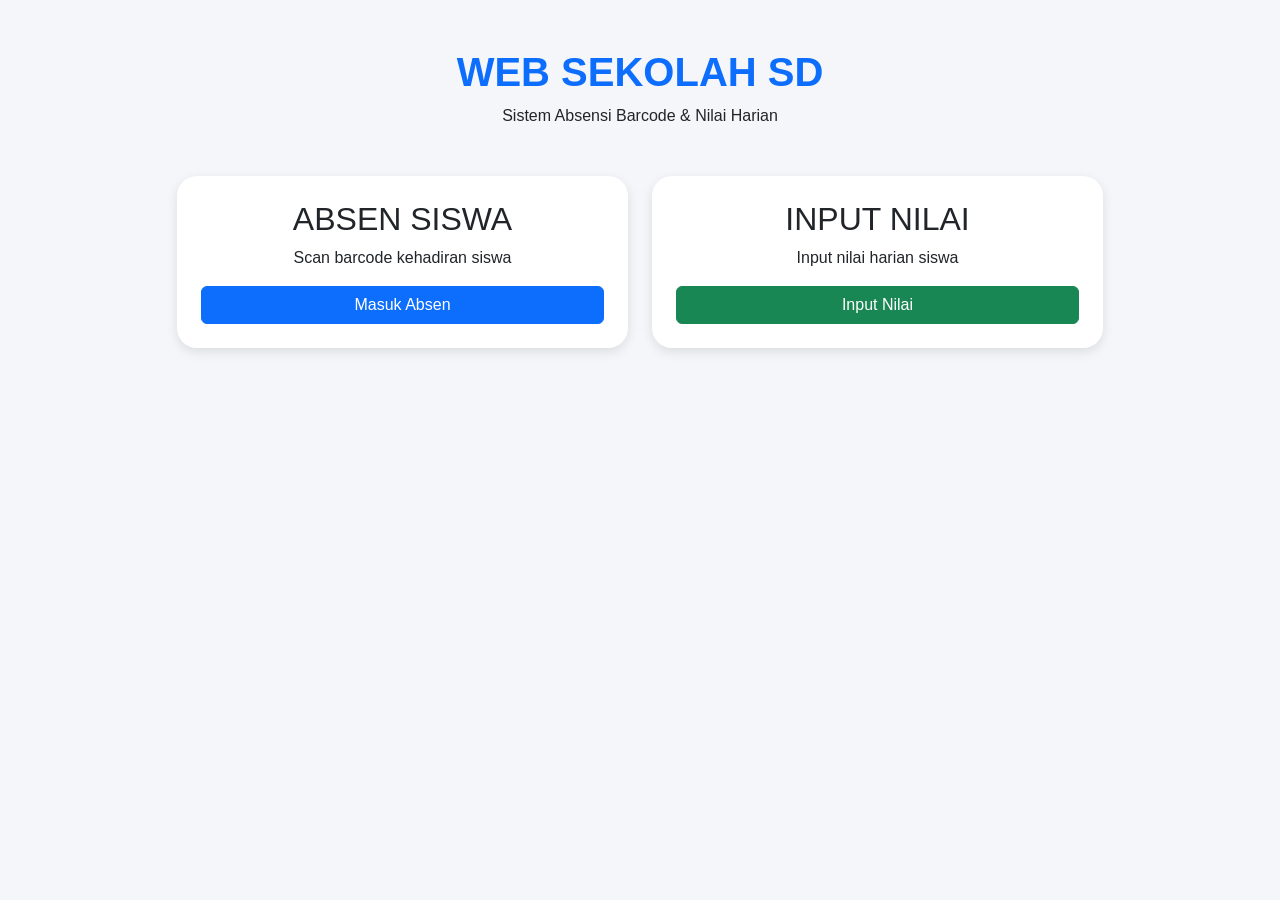
<file: index.html>
<!DOCTYPE html>
<html lang="id">
<head>

<meta charset="UTF-8">
<meta name="viewport" content="width=device-width, initial-scale=1.0">

<title>WEB SEKOLAH SD</title>

<link href="https://cdn.jsdelivr.net/npm/bootstrap@5.3.3/dist/css/bootstrap.min.css" rel="stylesheet">

<link rel="stylesheet" href="style.css">

</head>
<body>

<div class="container py-5">

    <div class="text-center mb-5">

        <h1 class="title">
            WEB SEKOLAH SD
        </h1>

        <p>
            Sistem Absensi Barcode & Nilai Harian
        </p>

    </div>

    <div class="row justify-content-center g-4">

        <!-- MENU ABSEN -->

        <div class="col-md-5">

            <div class="card menu-card p-4 text-center">

                <h2>
                    ABSEN SISWA
                </h2>

                <p>
                    Scan barcode kehadiran siswa
                </p>

                <button
                    class="btn btn-primary w-100"
                    data-bs-toggle="modal"
                    data-bs-target="#modalAbsen"
                >
                    Masuk Absen
                </button>

            </div>

        </div>

        <!-- MENU NILAI -->

        <div class="col-md-5">

            <div class="card menu-card p-4 text-center">

                <h2>
                    INPUT NILAI
                </h2>

                <p>
                    Input nilai harian siswa
                </p>

                <button
                    class="btn btn-success w-100"
                    onclick="bukaNilai()"
                >
                    Input Nilai
                </button>

            </div>

        </div>

    </div>

</div>

<!-- MODAL ABSEN -->

<div class="modal fade" id="modalAbsen">

    <div class="modal-dialog">

        <div class="modal-content">

            <div class="modal-header">

                <h5 class="modal-title">
                    Mulai Absensi
                </h5>

                <button
                    class="btn-close"
                    data-bs-dismiss="modal"
                ></button>

            </div>

            <div class="modal-body">

                <label class="mb-2">
                    Pilih Kelas
                </label>

                <select
                    id="kelas"
                    class="form-select mb-3"
                >

                    <option value="">
                        -- Pilih Kelas --
                    </option>

                    <option>Kelas 1</option>
                    <option>Kelas 2</option>
                    <option>Kelas 3</option>
                    <option>Kelas 4</option>
                    <option>Kelas 5</option>
                    <option>Kelas 6</option>

                </select>

                <label class="mb-2">
                    Nama Guru Kelas
                </label>

                <input
                    type="text"
                    id="guru"
                    class="form-control"
                    placeholder="Masukkan nama guru"
                >

            </div>

            <div class="modal-footer">

                <button
                    class="btn btn-primary w-100"
                    onclick="mulaiAbsen()"
                >
                    Mulai Absensi
                </button>

            </div>

        </div>

    </div>

</div>

<script src="https://cdn.jsdelivr.net/npm/bootstrap@5.3.3/dist/js/bootstrap.bundle.min.js"></script>

<script src="script.js"></script>

</body>
</html>
</file>
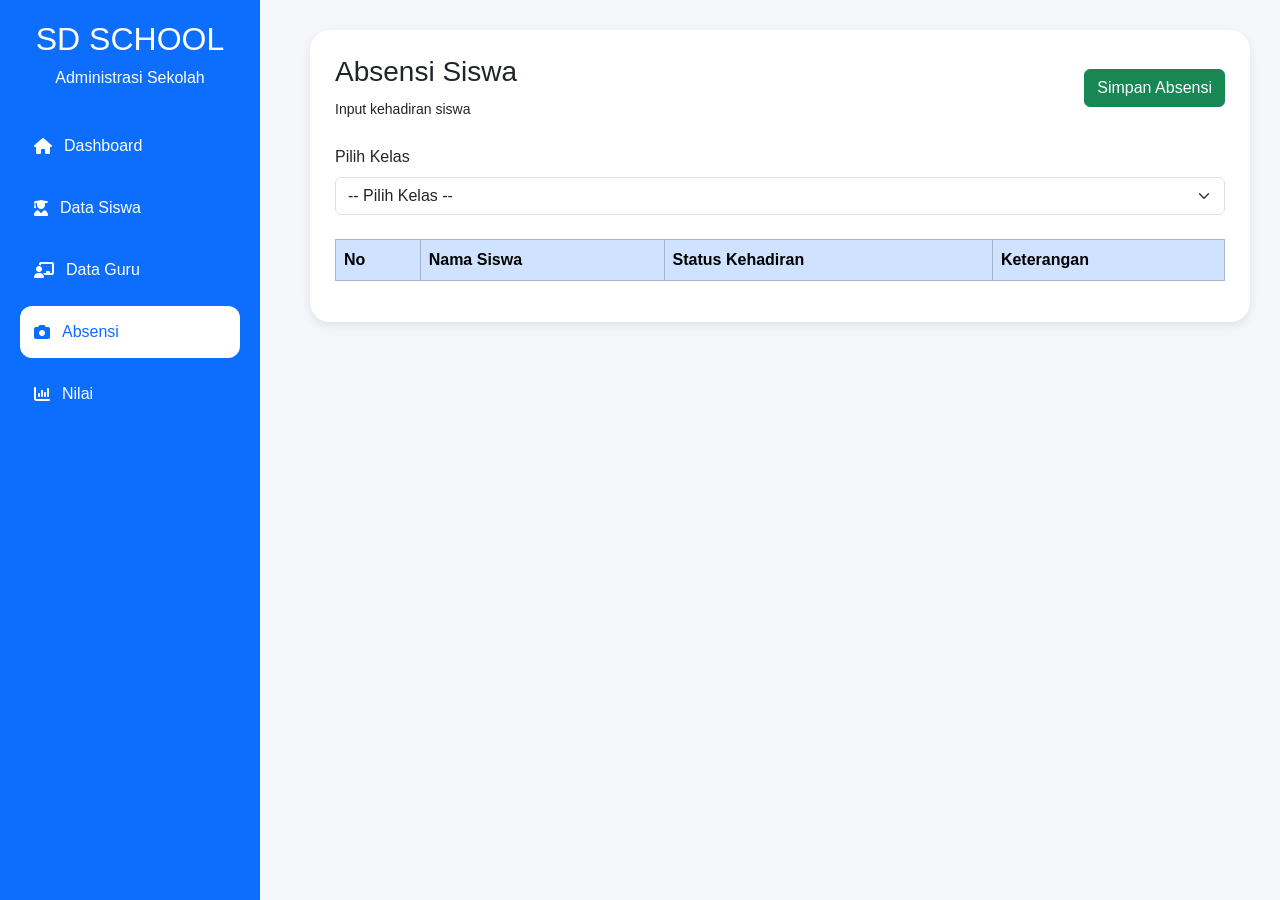
<file: absensi.html>
<!DOCTYPE html>
<html lang="id">
<head>

<meta charset="UTF-8">

<meta name="viewport"
content="width=device-width, initial-scale=1.0">

<title>Absensi Siswa</title>

<link
href="https://cdn.jsdelivr.net/npm/bootstrap@5.3.3/dist/css/bootstrap.min.css"
rel="stylesheet">

<link rel="stylesheet"
href="https://cdnjs.cloudflare.com/ajax/libs/font-awesome/6.5.2/css/all.min.css">

<style>

body{

    background:#f4f6f9;
    font-family:Arial;

}

/* SIDEBAR */

.sidebar{

    width:260px;
    height:100vh;

    background:#0d6efd;

    position:fixed;

    left:0;
    top:0;

    padding:20px;

    color:white;

    overflow:auto;

}

.logo{

    text-align:center;
    margin-bottom:30px;

}

.menu a{

    display:flex;
    align-items:center;
    gap:12px;

    text-decoration:none;

    color:white;

    padding:14px;

    border-radius:12px;

    margin-bottom:10px;

    transition:0.3s;

}

.menu a:hover{

    background:rgba(255,255,255,0.2);

}

.menu a.active{

    background:white;
    color:#0d6efd;

}

/* CONTENT */

.content{

    margin-left:280px;
    padding:30px;

}

.card-box{

    background:white;

    border-radius:20px;

    padding:25px;

    box-shadow:0 4px 10px rgba(0,0,0,0.08);

}

</style>

</head>
<body>

<!-- SIDEBAR -->

<div class="sidebar">

    <div class="logo">

        <h2>SD SCHOOL</h2>

        <p>Administrasi Sekolah</p>

    </div>

    <div class="menu">

        <a href="dashboard.html">

            <i class="fa-solid fa-house"></i>
            Dashboard

        </a>

        <a href="datasiswa.html">

            <i class="fa-solid fa-user-graduate"></i>
            Data Siswa

        </a>

        <a href="dataguru.html">

            <i class="fa-solid fa-chalkboard-user"></i>
            Data Guru

        </a>

        <a href="absensi.html" class="active">

            <i class="fa-solid fa-camera"></i>
            Absensi

        </a>

        <a href="nilai.html">

            <i class="fa-solid fa-chart-column"></i>
            Nilai

        </a>

    </div>

</div>

<!-- CONTENT -->

<div class="content">

    <div class="card-box">

        <div class="d-flex justify-content-between align-items-center mb-4">

            <div>

                <h3>
                    Absensi Siswa
                </h3>

                <small>
                    Input kehadiran siswa
                </small>

            </div>

            <button
            class="btn btn-success"
            onclick="simpanAbsensi()"
            >

                Simpan Absensi

            </button>

        </div>

        <!-- PILIH KELAS -->

        <div class="mb-4">

            <label class="form-label">
                Pilih Kelas
            </label>

            <select
            id="kelas"
            class="form-select"
            onchange="loadSiswa()"
            >

                <option value="">
                    -- Pilih Kelas --
                </option>

                <option value="1">
                    Kelas 1
                </option>

                <option value="2">
                    Kelas 2
                </option>

                <option value="3">
                    Kelas 3
                </option>

                <option value="4">
                    Kelas 4
                </option>

                <option value="5">
                    Kelas 5
                </option>

                <option value="6">
                    Kelas 6
                </option>

            </select>

        </div>

        <!-- TABEL -->

        <div class="table-responsive">

            <table class="table table-bordered table-hover">

                <thead class="table-primary">

                    <tr>

                        <th>No</th>
                        <th>Nama Siswa</th>
                        <th>Status Kehadiran</th>
                        <th>Keterangan</th>

                    </tr>

                </thead>

                <tbody id="tbody">

                </tbody>

            </table>

        </div>

    </div>

</div>

<script>

/* URL GOOGLE SHEET */

const scriptURL =
'https://script.google.com/macros/s/AKfycbwicmFqIX_nvlchM0Jsjubk6EuUT1YkwdWtQViJK90hBbL94eseMpyZTCcevv-fzeM/exec';

/* DATA SISWA */

let dataSiswa = {

    1 : [
        "Ahmad",
        "Budi",
        "Citra"
    ],

    2 : [
        "Dewi",
        "Eka",
        "Farhan"
    ],

    3 : [
        "Gilang",
        "Hani"
    ],

    4 : [
        "Indra",
        "Joko"
    ],

    5 : [
        "Kiki",
        "Lina"
    ],

    6 : [
        "Maman",
        "Nisa"
    ]

};

/* LOAD SISWA */

function loadSiswa(){

    let kelas =
    document.getElementById("kelas").value;

    let tbody =
    document.getElementById("tbody");

    tbody.innerHTML = "";

    dataSiswa[kelas].forEach((nama,index)=>{

        tbody.innerHTML += `

        <tr>

            <td>${index+1}</td>

            <td>${nama}</td>

            <td>

                <select
                class="form-select status"
                >

                    <option>
                        Hadir
                    </option>

                    <option>
                        Tidak Hadir
                    </option>

                    <option>
                        Sakit
                    </option>

                    <option>
                        Izin
                    </option>

                </select>

            </td>

            <td>

                <input
                type="text"
                class="form-control keterangan"
                placeholder="Masukkan keterangan"
                >

            </td>

        </tr>

        `;

    });

}

/* SIMPAN ABSENSI */

function simpanAbsensi(){

    let kelas =
    document.getElementById("kelas").value;

    if(kelas == ""){

        alert("Pilih kelas");

        return;

    }

    let status =
    document.querySelectorAll(".status");

    let keterangan =
    document.querySelectorAll(".keterangan");

    let siswa =
    dataSiswa[kelas];

    siswa.forEach((nama,index)=>{

        let data = {

            tanggal :
            new Date()
            .toLocaleDateString(),

            kelas :
            "Kelas " + kelas,

            nama :
            nama,

            status :
            status[index].value,

            keterangan :
            keterangan[index].value

        };

        kirimGoogleSheet(data);

    });

    alert(
        "Absensi berhasil disimpan"
    );

}

/* KIRIM GOOGLE SHEET */

function kirimGoogleSheet(data){

    fetch(scriptURL,{

        method:"POST",

        body:JSON.stringify(data)

    })

    .then(res=>res.text())

    .then(res=>{

        console.log("Berhasil");

    })

    .catch(err=>{

        console.log(err);

    });

}

</script>

</body>
</html>
</file>
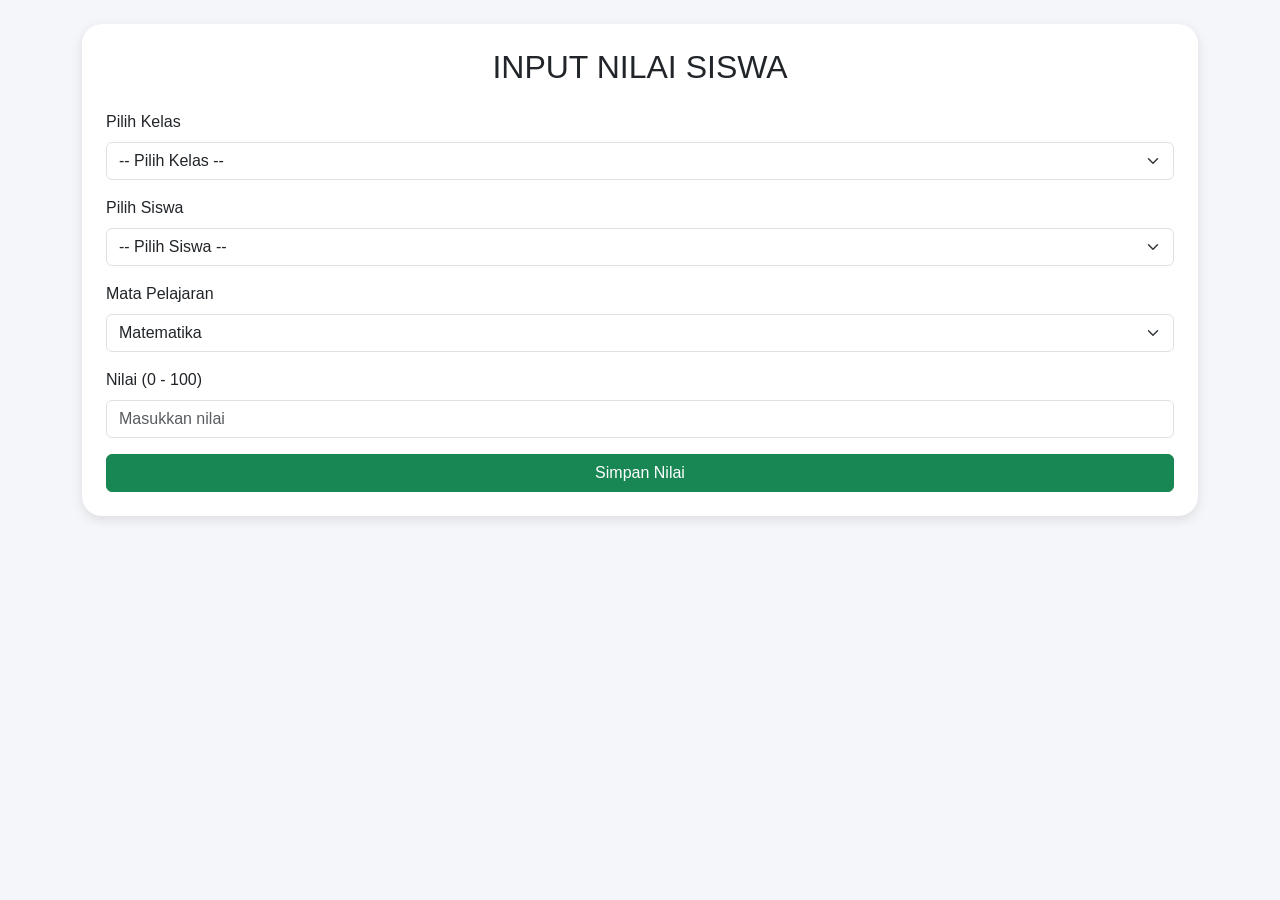
<file: nilai.html>
<!DOCTYPE html>
<html lang="id">
<head>

<meta charset="UTF-8">
<meta name="viewport" content="width=device-width, initial-scale=1.0">

<title>INPUT NILAI</title>

<link href="https://cdn.jsdelivr.net/npm/bootstrap@5.3.3/dist/css/bootstrap.min.css" rel="stylesheet">

<link rel="stylesheet" href="style.css">

</head>
<body>

<div class="container py-4">

    <div class="card p-4">

        <h2 class="mb-4 text-center">
            INPUT NILAI SISWA
        </h2>

        <!-- PILIH KELAS -->

        <div class="mb-3">

            <label class="form-label">
                Pilih Kelas
            </label>

            <select
                id="kelas"
                class="form-select"
                onchange="loadSiswa()"
            >

                <option value="">
                    -- Pilih Kelas --
                </option>

                <option value="1">
                    Kelas 1
                </option>

                <option value="2">
                    Kelas 2
                </option>

                <option value="3">
                    Kelas 3
                </option>

                <option value="4">
                    Kelas 4
                </option>

                <option value="5">
                    Kelas 5
                </option>

                <option value="6">
                    Kelas 6
                </option>

            </select>

        </div>

        <!-- PILIH SISWA -->

        <div class="mb-3">

            <label class="form-label">
                Pilih Siswa
            </label>

            <select
                id="siswa"
                class="form-select"
            >

                <option>
                    -- Pilih Siswa --
                </option>

            </select>

        </div>

        <!-- MATA PELAJARAN -->

        <div class="mb-3">

            <label class="form-label">
                Mata Pelajaran
            </label>

            <select
                id="mapel"
                class="form-select"
            >

                <option>Matematika</option>
                <option>Bahasa Indonesia</option>
                <option>IPA</option>
                <option>IPS</option>
                <option>PPKN</option>
                <option>SBdP</option>

            </select>

        </div>

        <!-- NILAI -->

        <div class="mb-3">

            <label class="form-label">
                Nilai (0 - 100)
            </label>

            <input
                type="number"
                id="nilai"
                class="form-control"
                min="0"
                max="100"
                placeholder="Masukkan nilai"
            >
<div
    id="notif"
    class="alert alert-success d-none"
>
    Nilai berhasil disimpan
</div>
        </div>

        <button
            class="btn btn-success w-100"
            onclick="simpanNilai()"
        >
            Simpan Nilai
        </button>

    </div>

</div>
<script>

const scriptURL =
'https://script.google.com/macros/s/AKfycbwhfQ_sSkWvpGbxLrbaYHO68GXObQU2Q0sJHrWwlS8HVEsv7AM1FR1jwmPB-pE_gGeK/exec';

</script>
<script src="nilai.js"></script>

</body>
</html>
</file>
<file: style.css>
body{

    background:#f4f6f9;
    font-family:Arial;

}

.title{

    font-weight:bold;
    color:#0d6efd;

}

.card{

    border:none;
    border-radius:20px;
    box-shadow:0 4px 12px rgba(0,0,0,0.1);

}

.menu-card{

    transition:0.3s;

}

.menu-card:hover{

    transform:translateY(-5px);

}
</file>
